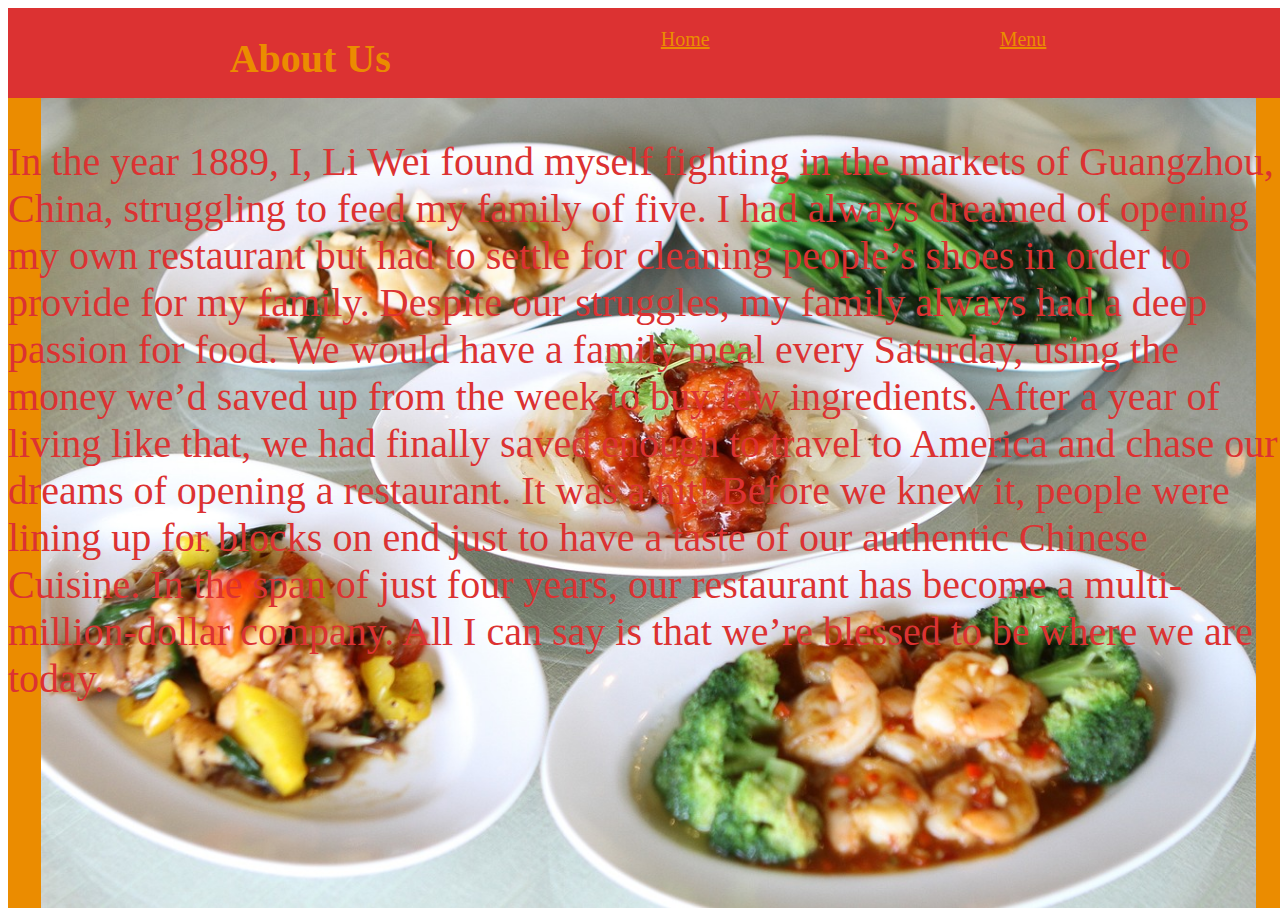
<file: about.html>
<!DOCTYPE html>
<html lang="en">
    <head>
        <meta charset="utf-8">
        <meta name="viewport" content="width=device-width, initial-scale=1.0">
        <title>About Us</title>
        <link rel="stylesheet" href="./style.css">
        <link rel="shortcut icon" href="./images/Pixacon.png">
    </head>
    <body>
        <div class="upper-flex">
        <h1>About Us</h1>
        <a href="index.html" class="item2">Home</a>
        <a href="menu.html" class="item3">Menu</a>
        </div>
        <div class="About">
    <p>In the year 1889, I, Li Wei found myself fighting in the markets of Guangzhou, China, struggling to feed my family of five. I had always dreamed of opening my own restaurant but had to settle for cleaning people’s shoes in order to provide for my family. Despite our struggles, my family always had a deep passion for food. We would have a family meal every Saturday, using the money we’d saved up from the week to buy few ingredients. After a year of living like that, we had finally saved enough to travel to America and chase our dreams of opening a restaurant. It was a hit! Before we knew it, people were lining up for blocks on end just to have a taste of our authentic Chinese Cuisine. In the span of just four years, our restaurant has become a multi-million-dollar company. All I can say is that we’re blessed to be where we are today.
    </p>
</div>
    </body>
</file>
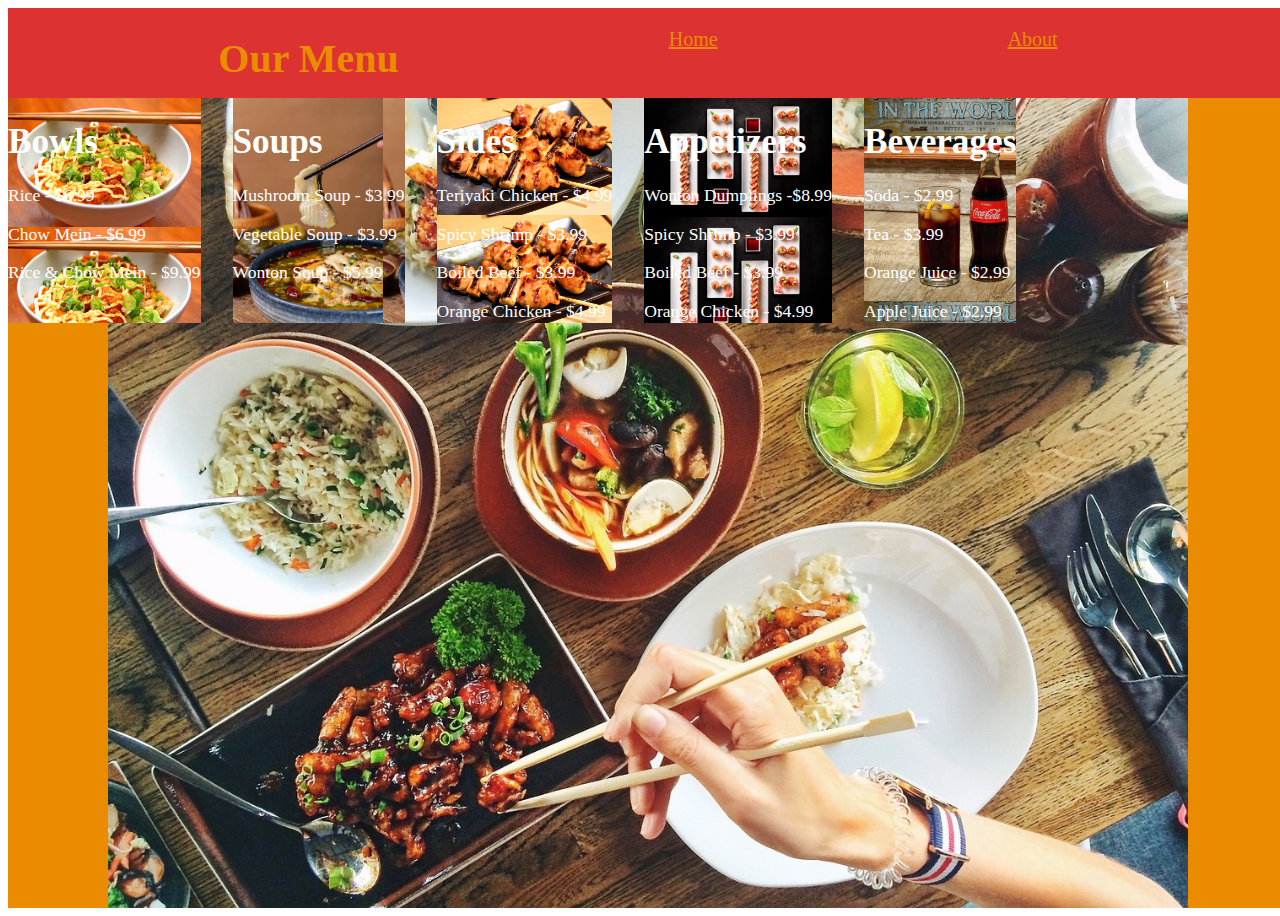
<file: menu.html>
<!DOCTYPE html>
<html lang="en">
    <head>
        <meta charset="utf-8">
        <meta name="viewport" content="width=device-width, initial-scale=1.0">
        <title>Our Menu</title>
        <link rel="stylesheet" href="./style.css">
        <link rel="shortcut icon" href="./images/Pixacon.png">
    </head>
    <body>
        <div class="upper-flex">
        <h1>Our Menu</h1>
        <a href="index.html" class="item2">Home</a>
        <a href="about.html" class="item3">About</a>
        </div>
        <div class="menu-items">
        <nav class="Bowls">
            <h1>Bowls</h1>
            <p>Rice - $6.99</p>
            <p>Chow Mein - $6.99</p>
            <p>Rice & Chow Mein - $9.99</p>
        </nav>
        <nav class="Soups">
            <h1>Soups</h1>
            <p>Mushroom Soup - $3.99</p>
            <p>Vegetable Soup - $3.99</p>
            <p>Wonton Soup - $5.99</p>
        </nav>
        <nav class="Sides">
            <h1>Sides</h1>
            <p>Teriyaki Chicken - $4.99</p>
            <p>Spicy Shrimp - $3.99</p>
            <p>Boiled Beef - $3.99</p>
            <p>Orange Chicken - $4.99</p>
        </nav>
        <nav class="Appetizers">
            <h1>Appetizers</h1>
            <p>Wonton Dumplings -$8.99</p>
            <p>Spicy Shrimp - $3.99</p>
            <p>Boiled Beef - $3.99</p>
            <p>Orange Chicken - $4.99</p>
        </nav>
        <nav class="Beverages">
            <h1>Beverages</h1>
            <p>Soda - $2.99</p>
            <p>Tea - $3.99</p>
            <p>Orange Juice - $2.99</p>
            <p>Apple Juice - $2.99</p>
        </nav>
            </div>
    </body>
</html>
</file>
<file: style.css>
*, *::before, *::after{
    box-sizing: border-box;

main{
    background-color: firebrick;
    color: whitesmoke;
    width: 300px;
    padding: 50px;
    border: 10px solid aqua;
}

.upper-flex{
    width: 100vw;
    height: 10vh;
    display: flex;
    gap: 250px;
    justify-content: center;
    background-color: rgb(220,50,50);
    color: rgb(235, 140, 0);
    font-size: 20px;
}

.lower-flex{
    display: flex;
    background-image: url("./images/Background.jpg");
    height: 90vh;
    width: 100vw;
}

.upper-title{
    text-align: left;
    margin: 20px 5px;
    color: rgb(235, 140, 0);
}

.item1{
    text-align: right;
    display: flex;
    color: rgb(235, 140, 0);
    margin: 20px 5px;
}

.item2{
    text-align: center;
    display: flex;
    color: rgb(235, 140, 0);
    margin: 20px;
}

.item3{
    display: flex;
    text-align: left;
    color: rgb(235, 140, 0);
    margin: 20px;
}

.logo{
    text-align: left;
}

.lower-title{
    font-size: 80px;
    display: block;
  margin-left: auto;
  margin-right: auto;
  width: 50%;
    color: rgb(220,50,50);
}

.background{
    align: left;
    display: block;
    height: 100px;
    width: auto;
}

.menu-items{
    color: white;
    display: flex;
    gap: 2rem;
    background-color: rgb(235, 140, 0);
    background-image: url(./images/Food.jpg);
    background-repeat: no-repeat;
    background-size: contain;
    background-position: center;
    background-blend-mode: inherit;
    height: 90vh;
    width: 100vw;
}
.Bowls{
    font-size: 1.1rem;
    height: 25vh;
    background-image: url("./images/NoodeBowl.jpg");
    background-size: contain;
}

.Soups{
    font-size: 1.1rem;
    height: 25vh;
    background-image: url("./images/Soup.webp");
    background-size: contain;
}

.Sides{
    font-size: 1.1rem;
    height: 25vh;
    background-image: url("./images/ChineseFood.jpg");
    background-size: contain;
}

.Appetizers{
    font-size: 1.1rem;
    height: 25vh;
    background-image: url("./images/Sushi.jpg");
    background-size: contain;
}

.Beverages{
    font-size: 1.1rem;
    height: 25vh;
    background-image: url("./images/Coke.jpg");
    background-size: contain;
}

.About{
    font-size: 40px;
    background-image: url(./images/Food2.jpg);
    background-repeat: no-repeat;
    background-size: contain;
    background-position: center;
    background-color: rgb(235, 140, 0);
    background-blend-mode: inherit;
    color: rgb(220,50,50);
    width: 100vw;
    height: 90vh;
    display: flex;
}
</file>
